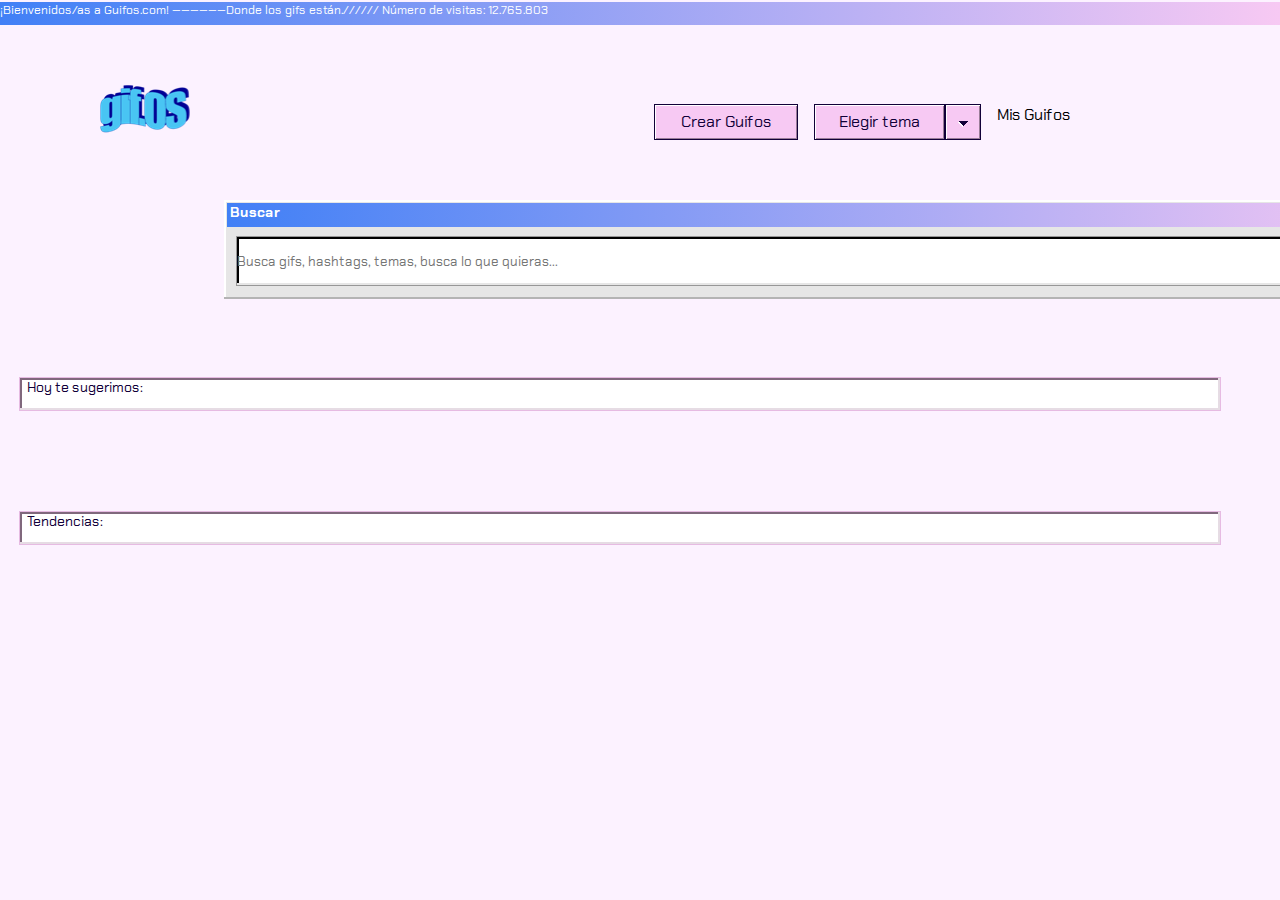
<file: index.html>
<!-- <script> localStorage.clear()</script> -->
<!DOCTYPE html>
<html lang="en">
<head>
    <meta charset="UTF-8">
    <meta name="viewport" content="width=device-width, initial-scale=1.0">
    <meta http-equiv="X-UA-Compatible" content="ie=edge">
    <title>Proyecto GifOs </title>

    <link id="pagestyle" rel="stylesheet" type="text/css" href="styles/style.css">
    <link href="https://fonts.googleapis.com/css?family=Chakra+Petch:400,700&display=swap" rel="stylesheet">
</head>
<body>
    
    <header> 
        <p class="header"> ¡Bienvenidos/as a Guifos.com! ——————Donde los gifs están.////// Número de visitas: 12.765.803</p>
    

    
    <div class="buttons">
            <div> <img onclick="location='index.html'" src="images/day_logo.png" alt="logo" class="logo" id="logo"> </div>
        <div class="right_buttons">
                 <button onclick="location='recording.html'" class="button" id="button1"> <span> Crear Guifos </span> </button>
                 <button class="button" id="button2"> Elegir tema
                    <ul class="theme_options" id="theme_options">
                        <li id="btn1" onclick="swapStyleSheet('styles/style.css')"> Sailor Day </li>
                        <li id="btn2" onclick="swapStyleSheet('styles/darkstyle.css')"> Sailor Night</li>
                     </ul> </button>
                 <button class="button" id="arrow"> <img  class="arrow_img" src="images/dropdown.svg" alt="arrow"> </button>
                 <a> Mis Guifos </a> 
        </div>
    </div>
                

        <div class="grey_box"> 
                <!-- <form action="index.html" method="GET"> -->
            <h2 class="search"> Buscar </h2>
            <input type="text" placeholder="Busca gifs, hashtags, temas, busca lo que quieras..." id="text"> 
            <button id="search_button" type="button"> <img src="images/lupa_inactive.svg" alt="lupa" class="lupa" id="lupa"> <img src="images/lupa.svg" alt="lupa_active" id="lupa_active"> Buscar </button>
            <ul id="search_suggestions">
                <li class="options" id="s1"> <span id="sug1"> cat </span> </li>
                <li class="options" id="s2"> <span id="sug2">  dog </span> </li>
                <li class="options" id="s3"> <span id="sug3"> movies </span> </li>
            </ul>
        </div>

        <div id="filtershere" class="filtershere" >  
           
        </div>
    </header>

    <main>

            <div class='white_box' id='white_box'> 
            Hoy te sugerimos:
            </div>

            <div id="suggestion_boxes">

            </div>
               
        
            </section>
    
    <div class='trending_box' id='trending_box'> Tendencias: </div>

    <div id="gifResults" >
       
    </div>

    


    

</main>
    <script type="text/javascript" src="javascript/js.js"> </script>
</body>
</html>
</file>
<file: styles/style.css>
* {
    margin: 0;
    padding: 0;
    border: 0;
    text-decoration: none;
    outline: none;
    vertical-align: top;
    background-color: #FCF2FF;
    font-family:'Chakra Petch', sans-serif; 
  }



body {
      display: flex;
      flex-direction: column;
      box-sizing: border-box;
     
  }

main {
    margin-left: 100px;
    margin-right: 140px; 
    display: flex;
    flex-direction: column;
    align-items: center;
    justify-content: center;
     
}


.header {
    width: 100%;
    height: 23px;
    background-image:  linear-gradient(270deg, #F7C9F3 0%, #4180F6 100%);
    box-shadow: 0 1px 0 0 #110038;
    font-family:'Chakra Petch', sans-serif; 
    font-size: 12px;
    color: white;
    box-shadow: none;
    position: absolute;
    top: 2px;
}

.logo {
    padding-top: 35px;
    margin-bottom: 16px;

}

.buttons {
    
    padding-right: 35px;
    margin-left: 100px;
    margin-right: 140px;
    display: flex;
    justify-content: space-between;
    align-items: center;
    position: relative;
    top: 50px;
}

.buttons p {
    font-family: 'Chakra Petch', sans-serif;
}

.right_buttons {
    display: flex;
    padding-right: 35px;
    margin-top: 44px;

}

.button {
    background-color: #F7C9F3;
    color: #110038;
    border: 1px solid #110038;
    font-size: 16px;
    font-family: 'Chakra Petch', sans-serif;
    box-shadow: inset 1px 1px 0 0 white, inset -1px -1px 0 0 #997D97;
    
}

#button1 {
    width: 144px;
    height: 36px;
    margin-right: 16px;
    
}

#button1 span {
    background-color: transparent;
}

#button1:hover, #button2:hover, #arrow:hover {

    border: 1px dotted #110038;
    background-color: #E6BBE2;
}

.right_buttons a:hover{
    border: 1px dotted #110038;
}

#button2 {
    width: 131px;
    height: 36px;
    text-align: center;
    
}

#arrow {
    width: 36px;
    height: 36px;
    margin-right: 16.5px;
    position: relative;
    
    
    
}

.arrow_img{
    background-color: #F7C9F3;
    position: absolute;
    left: 12px;
    bottom: 12px;

}



.theme_options {
    width: 165px;
    height: 102px;
    background-color: #E6E6E6;
    box-shadow: inset -2px -2px 0 0 #B4B4B4, inset 2px 2px 0 0 #FFFFFF;
    position: relative;
    top:15px;
    display: none;
    flex-flow: column;
    justify-content: space-evenly;
    align-items: center; 
    z-index: 100; 
}



#btn1, #btn2 {
    list-style: none;
    width: 150px;
    height: 36px;
    background-color: #E6E6E6;
    border: 1px solid #808080;
    box-shadow: inset -1px -1px 0 0 #B4B4B4, inset 1px 1px 0 0 #FFFFFF;
    text-align: left;
    font-size: 16px;
    
}

#btn1:hover, #btn2:hover {
    background: #FFF4FD;
    border: 1px solid #CCA6C9;
    box-shadow: inset -1px -1px 0 0 #E6DCE4, inset 1px 1px 0 0 #FFFFFF;
}


.grey_box {
    width: 1200px;
    height: 99px;
    background-color: #E6E6E6;
    box-shadow: inset -2px -2px 0 0 #B4B4B4, inset 2px 2px 0 0 #FFFFFF;
    position: absolute;
    left: 17.5%;
    top: 200px;
}

.lupa {
    background-color: #E6E6E6; 
    margin-left: 10px;
}

#lupa_active{
    display: none;
    background-color: #F7C9F3;
    margin-left: 10px;
}

.search {
    width: 1194px; 
    height: 24px;
    background-image: linear-gradient(270deg, #F7C9F3 0%, #4180F6 100%);
    font-family: 'Chakra Petch', sans-serif;
    font-weight: 700;
    font-size: 14px;
    color: white;
    position: relative;
    top: 3px;
    left: 3px;
    right: 3px;
    bottom: 12px; 
    text-indent: 3px;
    

}

#text {
    width: 1057px; 
    height: 48px;
    background-color: white;
    border: 1px solid #979797;
    box-shadow: inset -2px -2px 0 0 #E6E6E6, inset 2px 2px 0 0 #000000;
    position: relative;
    left: 1%;
    top: 12px;
    
    
}

#search_button {
    width: 102px;
    height: 36px;
    background: #E6E6E6;
    border: 1px solid #808080;
    box-shadow: inset -1px -1px 0 0 #B4B4B4, inset 1px 1px 0 0 #FFFFFF;
    font-family: 'Chakra Petch', sans-serif;
    font-size: 16px;
    color: #B4B4B4;
    position: absolute;
    right: 18px;
    bottom: 18px;
    display: flex;
    text-indent: 25px;
    
}

#search_suggestions {
    width: 1200px;
    height: 160px;
    background: #E6E6E6;
    box-shadow: inset -2px -2px 0 0 #B4B4B4, inset 2px 2px 0 0 #FFFFFF;
    position: relative;
    /* top: 238px; */
    top: 26px;
    z-index: 100;
    display: none;
    flex-flow: column;
    justify-content: space-evenly;
     
}

.options{
    color: #110038;
    font-size: 16px;
    width: 1057px;
    height: 36px;
    position: relative;
    left: 15px;
}



#s1, #s2, #s3 {
    
    background-color: #F0F0F0;
    border: 1px solid #808080;
    box-shadow: inset -1px -1px 0 0 #B4B4B4, inset 1px 1px 0 0 #FFFFFF;
    list-style: none;
}

#s1:hover, #s2:hover, #s3:hover {
    border: 1px dotted #110038;
    background: #DBDBDB;
}

span {
    background-color: transparent;
}

#filtershere {
   
    height: 50px;
    width: 70%;
    position: relative;
    left: 15%;
    top: 230px;

}

#filter {
    /*position: relative;
    top:120px; */
    font-size: 14px;
    color: #FFFFFF;
    background: #4180F6;
    border: 1px solid #4C2F99;
    box-shadow: inset -2px -2px 0 0 #284F99, inset 2px 2px 0 0 #FFFFFF;
    width: max-content;
    padding: 5px;

    
}
.white_box, .trending_box {
    margin-top: 64px;
    background-color: white;
    font-family: 'Chakra Petch', sans-serif;
    font-size: 14px;
    color: #110038;
    letter-spacing: 0;
    width: 1200px;
    height:32px;
    border: 1px solid #E6BBE2;
    box-shadow: inset -2px -2px 0 0 #E6DCE4, inset 2px 2px 0 0 #80687D;
    position: relative;
    top: 164px;   
    display: table-cell;
    vertical-align: middle;
    text-indent: 7px;

}  

.trending_box {
    top: 200px;

}

#contenedorIndividual img {
    height: 298px;
    width:298px;
    position: relative;
 
}

#titleHover {
    width: 298px;
    height:24px;
    background-color: #FFFFFF;
    position: absolute;
    z-index: 10000;
    bottom: 20px;
    left: 0px;
    display: none;

}

.img {
    position: relative;
    top: 11px;
    height: 280px;
    width: 280px;
}

.img:hover, .verMas:hover {
    border: 1px dotted #110038;
}

#contenedorIndividual {
    height: 298px;
    width:298px;
    padding-right: 16px;
    padding-bottom: 17px; 
    position: relative;
    top: 200px;
    
}

#gifResults {
    /*padding-left: 100px;
    padding-right: 100px; */
    position: relative;
    display: flex;
    flex-direction: row;
    flex-wrap: wrap;
    top: 200px;

}

#suggestion_boxes {
    display: flex;
    flex-direction: row;
    position: relative;
    justify-content: space-evenly;
    top: 190px; 
    width: 1200px;
    
}


.images:hover {
    border: 1px dotted #110038;
}


.innerContainer {
    width: 288px;
    height: 313px;
    background-color: #E6E6E6; 
    box-shadow: inset -2px -2px 0 0 #B4B4B4, inset 2px 2px 0 0 #FFFFFF;
    justify-content: center;
    align-items: center; 
    position: relative;
    display: flex;
    

}

.random_img{
    width: 280px;
    height: 280px;
    position: relative;
    bottom: 3px;
    
}


.random_title {
    background-image: linear-gradient(270deg, #F7C9F3 0%, #4180F6 100%);
    width: 280px;
    height: 24px;
    color: #FFFFFF;
    position: absolute;
    top: 2px; 
    display: flex;
    justify-content: space-between;
}

.random_title p{
    background-color: transparent;
}

#closeButton {
    background-color: transparent;
}

.verMas {
    background-color: #4180F6 ;
    height: 34px;
    width: 81px;
    border: 1px solid #4C2F99;
    box-shadow: inset -2px -2px 0 0 #284F99, inset 2px 2px 0 0 #FFFFFF;
    left: 18px;
    bottom: 13px;
    position: absolute;
}

.verMas span {
    
    background-color: transparent;
    color: white;
    font-size: 14px;
}

#search_title {
    background-image: linear-gradient(270deg, #F7C9F3 0%, #4180F6 100%);
    width: 280px;
    height: 24px;
    color: #FFFFFF;
    z-index: 1000;

}
</file>
